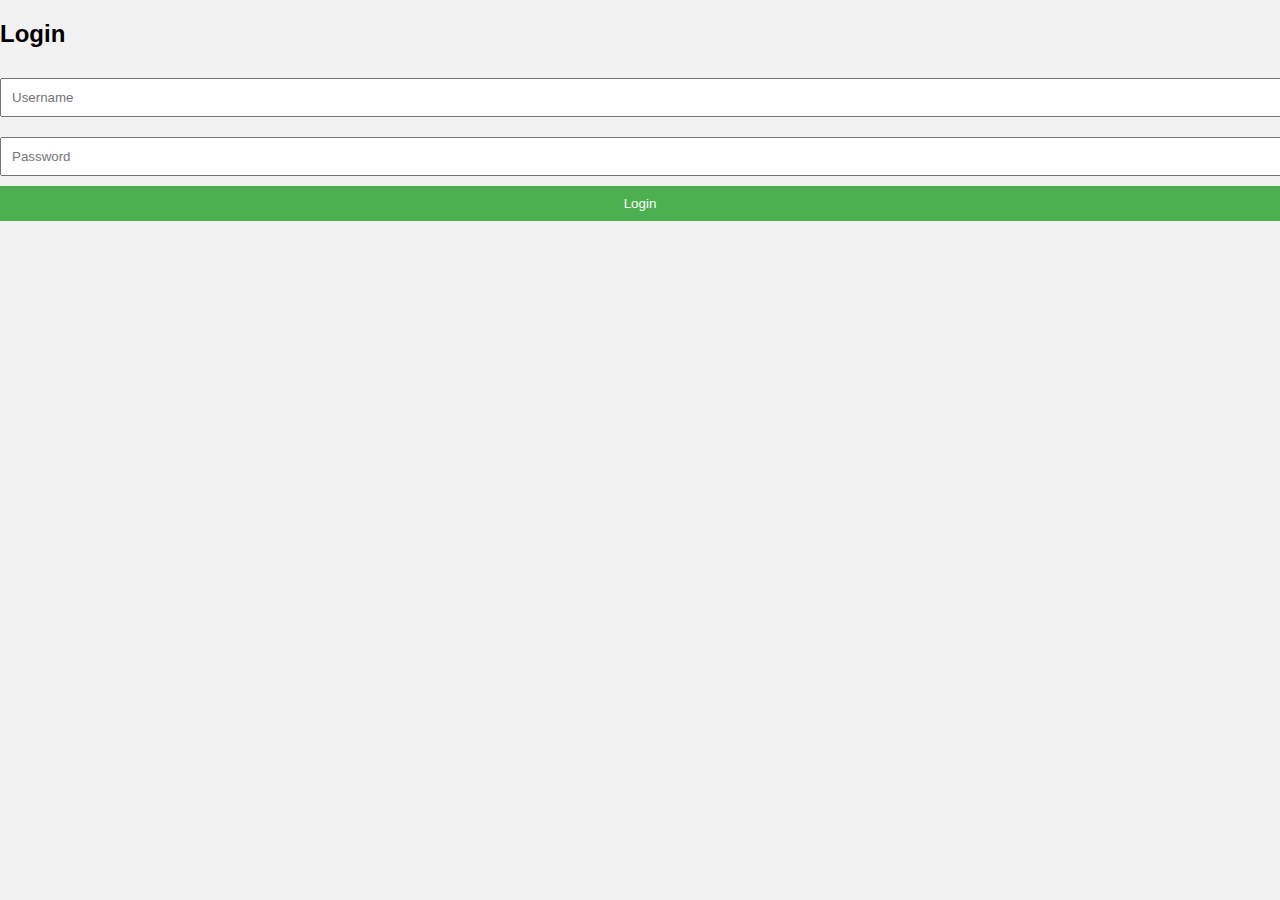
<file: find-a-friend/explore.html>
<!DOCTYPE html>
<html lang="en">
<head>
<meta charset="UTF-8">
<meta name="viewport" content="width=device-width, initial-scale=1.0">
<title>Explore Friends - Find a Friend</title>
<link rel="stylesheet" href="style.css">
</head>
<body>

<header>
  <h1>Explore Friends 🌍</h1>
  <button id="logoutBtn" style="float:right;">Logout</button>
  <button id="homeBtn" style="float:right; margin-right:10px;">My Profiles</button>
</header>

<main>
  <section class="profiles">
    <h2>All Users</h2>
    <div id="exploreList"></div>
  </section>
</main>

<script>
const exploreList = document.getElementById('exploreList');
const logoutBtn = document.getElementById('logoutBtn');
const homeBtn = document.getElementById('homeBtn');

// Get current user
const currentUser = localStorage.getItem('currentUser');
if(!currentUser){
    window.location.href = 'login.html';
}

// Logout
logoutBtn.addEventListener('click', () => {
    localStorage.removeItem('loggedIn');
    localStorage.removeItem('currentUser');
    window.location.href = 'login.html';
});

// Go back to main profile page
homeBtn.addEventListener('click', () => {
    window.location.href = 'index.html';
});

// Show all users except current user
function showAllUsers(){
    exploreList.innerHTML = "";
    for(let key in localStorage){
        // skip unrelated keys
        if(key === 'loggedIn' || key === 'currentUser') continue;

        let userProfiles = JSON.parse(localStorage.getItem(key));
        if(!userProfiles) continue;

        // create user card
        const div = document.createElement('div');
        div.classList.add('profile-card');

        div.innerHTML = `<h3>${key}'s Profiles</h3>`;
        userProfiles.forEach(p => {
            div.innerHTML += `<p>${p.name}, Age: ${p.age}, Country: ${p.country}</p>`;
        });

        exploreList.appendChild(div);
    }
}

showAllUsers();
</script>

</body>
</html>
</file>
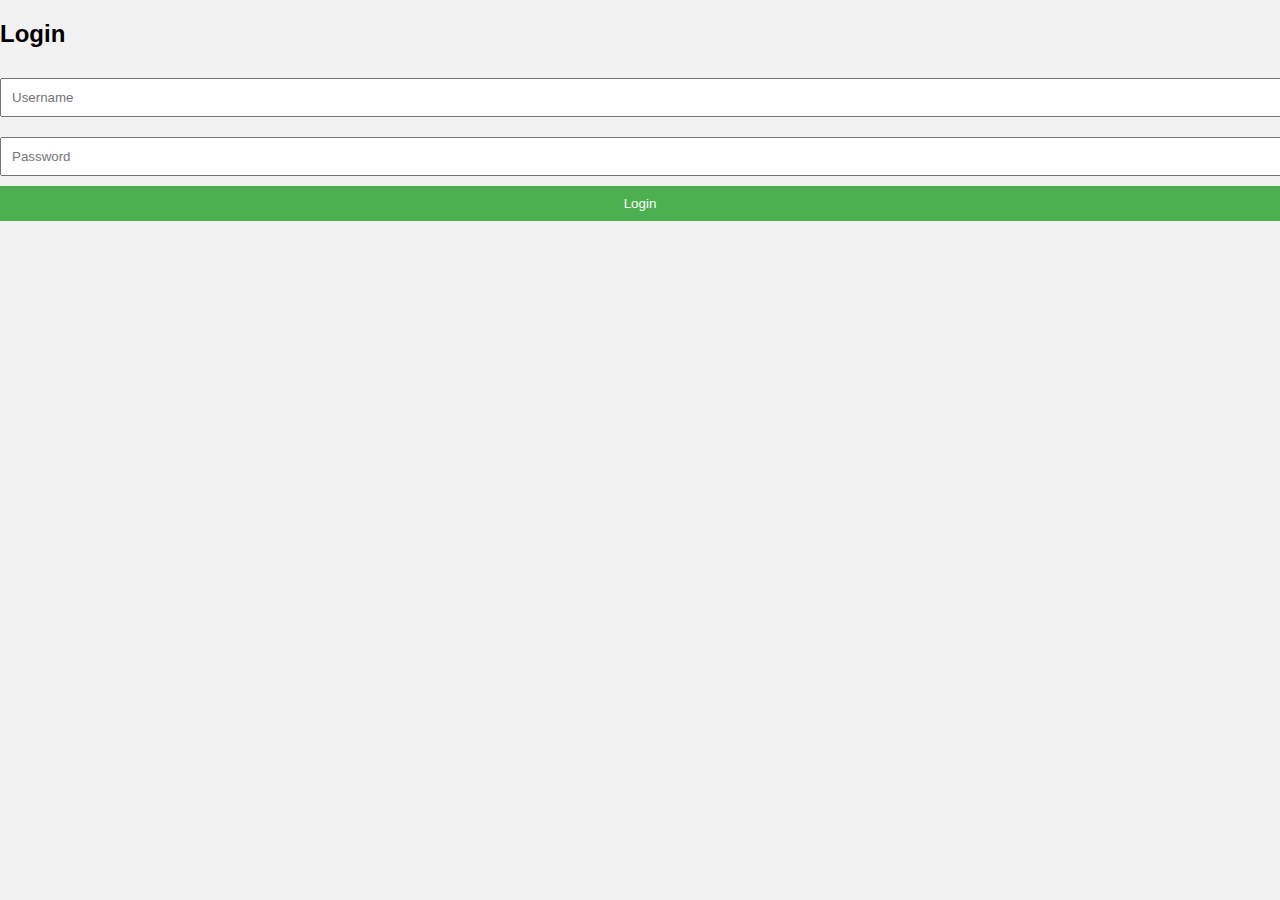
<file: find-a-friend/login.html>
<!DOCTYPE html>
<html lang="en">
<head>
  <meta charset="UTF-8">
  <meta name="viewport" content="width=device-width, initial-scale=1.0">
  <title>Login - Find a Friend</title>
  <link rel="stylesheet" href="style.css">
</head>
<body>
  <div class="login-container">
    <h2>Login</h2>
    <form id="loginForm">
      <input type="text" id="username" placeholder="Username" required>
      <input type="password" id="password" placeholder="Password" required>
      <button type="submit">Login</button>
    </form>
    <p id="error" style="color:red"></p>
  </div>

  <script>
    const loginForm = document.getElementById('loginForm');

    loginForm.addEventListener('submit', function(e){
      e.preventDefault();

      const user = document.getElementById('username').value;
      const pass = document.getElementById('password').value;

      // hardcoded credentials
      if(user === 'David' && pass === '1234'){
        window.location.href = 'index.html'; // go to main page
      } else {
        document.getElementById('error').innerText = 'Wrong username or password';
      }
    });
  </script>
</body>
</html>
</file>
<file: find-a-friend/style.css>
body {
  font-family: Arial, sans-serif;
  margin: 0;
  background: #f2f2f2;
}

header {
  background: #4CAF50;
  color: white;
  text-align: center;
  padding: 20px;
}

main {
  padding: 20px;
}

section {
  background: white;
  padding: 20px;
  margin-bottom: 20px;
  border-radius: 10px;
}

input {
  width: 100%;
  padding: 10px;
  margin: 10px 0;
}

button {
  background: #4CAF50;
  color: white;
  border: none;
  padding: 10px;
  width: 100%;
  cursor: pointer;
}

button:hover {
  background: #45a049;
}
</file>
